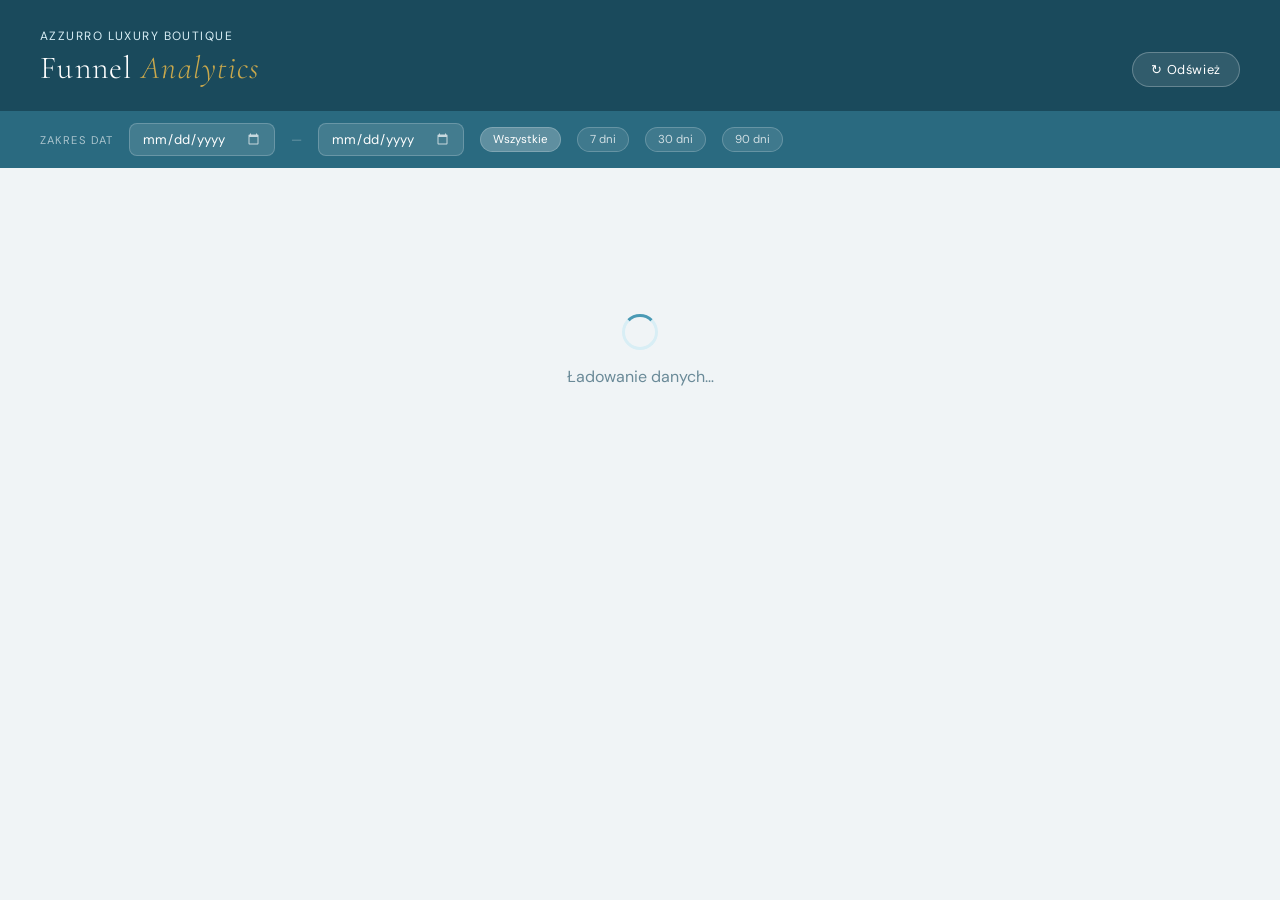
<file: funnel-dashboard.html>
<!DOCTYPE html>
<html lang="pl">
<head>
  <base target="_top">
  <meta charset="UTF-8">
  <title>Azzurro — Dashboard Lejka</title>
  <link href="https://fonts.googleapis.com/css2?family=Cormorant+Garamond:wght@300;400;600&family=DM+Sans:wght@300;400;500&display=swap" rel="stylesheet">
  <style>
    :root {
      --ocean: #1a4a5c;
      --ocean2: #2a6a80;
      --wave: #4a9ab5;
      --foam: #d8eef5;
      --sand: #f7f3ed;
      --gold: #c9a84c;
      --text: #1a2a30;
      --muted: #6a8a98;
      --white: #fff;
      --bg: #f0f4f6;
    }

    * { box-sizing: border-box; margin: 0; padding: 0; }

    body {
      font-family: 'DM Sans', sans-serif;
      background: var(--bg);
      color: var(--text);
      min-height: 100vh;
    }

    /* ── HEADER ── */
    .header {
      background: var(--ocean);
      padding: 28px 40px 24px;
      display: flex;
      align-items: flex-end;
      gap: 16px;
    }
    .header-title {
      font-family: 'Cormorant Garamond', serif;
      font-size: 2rem;
      font-weight: 300;
      color: var(--white);
      letter-spacing: 0.04em;
    }
    .header-title em { color: var(--gold); font-style: italic; }
    .header-sub {
      font-size: 0.75rem;
      color: var(--foam);
      letter-spacing: 0.12em;
      text-transform: uppercase;
      margin-bottom: 4px;
    }
    .refresh-btn {
      margin-left: auto;
      background: rgba(255,255,255,0.1);
      border: 1px solid rgba(255,255,255,0.25);
      color: white;
      font-family: 'DM Sans', sans-serif;
      font-size: 0.8rem;
      padding: 8px 18px;
      border-radius: 20px;
      cursor: pointer;
      transition: background 0.2s;
      letter-spacing: 0.05em;
    }
    .refresh-btn:hover { background: rgba(255,255,255,0.2); }

    /* ── LAYOUT ── */
    .main { max-width: 1200px; margin: 0 auto; padding: 32px 24px; }

    /* ── STAT CARDS ── */
    .stats-row {
      display: grid;
      grid-template-columns: repeat(4, 1fr);
      gap: 16px;
      margin-bottom: 32px;
    }
    .stat-card {
      background: var(--white);
      border-radius: 12px;
      padding: 20px 22px;
      box-shadow: 0 2px 8px rgba(26,74,92,0.07);
      border-top: 3px solid var(--wave);
      animation: fadeUp 0.4s ease both;
    }
    .stat-card:nth-child(2) { animation-delay: 0.05s; border-top-color: var(--gold); }
    .stat-card:nth-child(3) { animation-delay: 0.1s; border-top-color: #4ab592; }
    .stat-card:nth-child(4) { animation-delay: 0.15s; border-top-color: #b54a7a; }
    .stat-label {
      font-size: 0.68rem;
      text-transform: uppercase;
      letter-spacing: 0.12em;
      color: var(--muted);
      margin-bottom: 8px;
    }
    .stat-value {
      font-family: 'Cormorant Garamond', serif;
      font-size: 2.4rem;
      font-weight: 600;
      color: var(--ocean);
      line-height: 1;
    }
    .stat-sub {
      font-size: 0.72rem;
      color: var(--muted);
      margin-top: 5px;
    }

    /* ── GRID 2-col ── */
    .grid-2 {
      display: grid;
      grid-template-columns: 1fr 1fr;
      gap: 20px;
      margin-bottom: 24px;
    }
    @media (max-width: 800px) {
      .stats-row { grid-template-columns: 1fr 1fr; }
      .grid-2 { grid-template-columns: 1fr; }
    }

    /* ── CARD ── */
    .card {
      background: var(--white);
      border-radius: 12px;
      padding: 22px 24px;
      box-shadow: 0 2px 8px rgba(26,74,92,0.07);
      animation: fadeUp 0.4s ease both;
    }
    .card-title {
      font-family: 'Cormorant Garamond', serif;
      font-size: 1.1rem;
      font-weight: 600;
      color: var(--ocean);
      margin-bottom: 18px;
      letter-spacing: 0.02em;
      display: flex;
      align-items: center;
      gap: 8px;
    }
    .card-title .dot {
      width: 8px; height: 8px;
      border-radius: 50%;
      background: var(--wave);
      flex-shrink: 0;
    }
    .toggle-past-btn {
      margin-left: auto;
      background: var(--sand);
      border: 1px solid var(--foam);
      color: var(--ocean);
      font-family: 'DM Sans', sans-serif;
      font-size: 0.68rem;
      font-weight: 500;
      letter-spacing: 0.01em;
      padding: 5px 12px;
      border-radius: 14px;
      cursor: pointer;
      white-space: nowrap;
      transition: background 0.15s;
    }
    .toggle-past-btn:hover { background: var(--foam); }

    /* ── FUNNEL BARS ── */
    .funnel-item { margin-bottom: 14px; }
    .funnel-label {
      display: flex;
      justify-content: space-between;
      font-size: 0.78rem;
      margin-bottom: 5px;
      color: var(--text);
    }
    .funnel-label .pct { color: var(--muted); font-size: 0.72rem; }
    .funnel-track {
      height: 8px;
      background: var(--foam);
      border-radius: 4px;
      overflow: hidden;
    }
    .funnel-fill {
      height: 100%;
      background: linear-gradient(90deg, var(--ocean), var(--wave));
      border-radius: 4px;
      transition: width 0.8s cubic-bezier(0.22,1,0.36,1);
    }

    /* ── SOURCE PILLS ── */
    .source-list { display: flex; flex-direction: column; gap: 10px; }
    .source-row {
      display: flex;
      align-items: center;
      gap: 12px;
      padding: 10px 14px;
      background: var(--sand);
      border-radius: 8px;
      font-size: 0.82rem;
    }
    .source-badge {
      font-size: 0.68rem;
      font-weight: 500;
      padding: 3px 10px;
      border-radius: 20px;
      background: var(--ocean);
      color: white;
      letter-spacing: 0.05em;
      white-space: nowrap;
    }
    .source-name { flex: 1; font-weight: 500; }
    .source-count { color: var(--muted); font-size: 0.75rem; }

    /* ── CALENDAR HEATMAP ── */
    .cal-grid {
      display: grid;
      grid-template-columns: repeat(7, 1fr);
      gap: 3px;
      max-width: 420px;
    }
    .cal-day-label {
      font-size: 0.58rem;
      text-align: center;
      color: var(--muted);
      text-transform: uppercase;
      letter-spacing: 0.05em;
      padding-bottom: 3px;
    }
    .cal-cell {
      aspect-ratio: 1;
      border-radius: 4px;
      display: flex;
      flex-direction: column;
      align-items: center;
      justify-content: center;
      font-size: 0.55rem;
      position: relative;
      cursor: default;
      transition: transform 0.15s;
      line-height: 1.1;
    }
    .cal-cell:hover { transform: scale(1.18); z-index: 2; }
    .cal-cell.empty { background: transparent; }
    .cal-cell.heat-0 { background: var(--foam); color: var(--muted); }
    .cal-cell.heat-1 { background: #b3d9e8; color: var(--ocean); }
    .cal-cell.heat-2 { background: #6ab5d0; color: white; }
    .cal-cell.heat-3 { background: var(--wave); color: white; }
    .cal-cell.heat-4 { background: var(--ocean2); color: white; }
    .cal-cell.heat-5 { background: var(--ocean); color: white; }
    .cal-cell .cal-num  { font-size: 0.62rem; font-weight: 500; }
    .cal-cell .cal-cnt  { font-size: 0.5rem; opacity: 0.85; }
    .cal-nav {
      display: flex;
      align-items: center;
      justify-content: space-between;
      margin-bottom: 14px;
    }
    .cal-nav-btn {
      background: none;
      border: 1px solid var(--foam);
      color: var(--ocean);
      width: 28px; height: 28px;
      border-radius: 50%;
      cursor: pointer;
      font-size: 0.9rem;
      display: flex;
      align-items: center;
      justify-content: center;
      transition: background 0.15s;
    }
    .cal-nav-btn:hover { background: var(--foam); }
    .cal-month-label {
      font-family: 'Cormorant Garamond', serif;
      font-size: 1rem;
      font-weight: 600;
      color: var(--ocean);
    }

    /* ── DATES TABLE ── */
    .dates-table { width: 100%; border-collapse: collapse; font-size: 0.8rem; }
    .dates-table th {
      text-align: left;
      font-size: 0.65rem;
      text-transform: uppercase;
      letter-spacing: 0.1em;
      color: var(--muted);
      padding: 6px 10px;
      border-bottom: 1px solid var(--foam);
    }
    .dates-table td {
      padding: 9px 10px;
      border-bottom: 1px solid #f0f4f6;
      vertical-align: middle;
    }
    .dates-table tr:last-child td { border-bottom: none; }
    .dates-table tr:hover td { background: var(--sand); }
    .source-chip {
      font-size: 0.65rem;
      padding: 2px 8px;
      border-radius: 10px;
      background: var(--foam);
      color: var(--ocean);
      font-weight: 500;
    }
    .nights-chip {
      display: inline-block;
      background: var(--ocean);
      color: white;
      font-size: 0.65rem;
      padding: 2px 8px;
      border-radius: 10px;
      font-weight: 500;
    }

    /* ── FULL-WIDTH CARD ── */
    .card-full { margin-bottom: 24px; }

    /* ── LOADING / ERROR ── */
    .loading-state {
      display: flex;
      flex-direction: column;
      align-items: center;
      justify-content: center;
      min-height: 300px;
      gap: 16px;
      color: var(--muted);
    }
    .spinner {
      width: 36px; height: 36px;
      border: 3px solid var(--foam);
      border-top-color: var(--wave);
      border-radius: 50%;
      animation: spin 0.8s linear infinite;
    }

    /* ── FILTER BAR ── */
    .filter-bar {
      background: var(--ocean2);
      padding: 12px 40px;
      display: flex;
      align-items: center;
      gap: 16px;
      flex-wrap: wrap;
    }
    .filter-label {
      font-size: 0.7rem;
      text-transform: uppercase;
      letter-spacing: 0.1em;
      color: rgba(255,255,255,0.6);
      white-space: nowrap;
    }
    .filter-input {
      background: rgba(255,255,255,0.12);
      border: 1px solid rgba(255,255,255,0.2);
      border-radius: 8px;
      color: white;
      font-family: 'DM Sans', sans-serif;
      font-size: 0.82rem;
      padding: 6px 12px;
      outline: none;
      cursor: pointer;
      transition: background 0.2s;
    }
    .filter-input:focus { background: rgba(255,255,255,0.2); }
    .filter-input::-webkit-calendar-picker-indicator { filter: invert(1); opacity: 0.7; }
    .filter-sep { color: rgba(255,255,255,0.3); font-size: 0.8rem; }
    .filter-preset {
      background: rgba(255,255,255,0.1);
      border: 1px solid rgba(255,255,255,0.2);
      border-radius: 16px;
      color: rgba(255,255,255,0.75);
      font-family: 'DM Sans', sans-serif;
      font-size: 0.72rem;
      padding: 4px 12px;
      cursor: pointer;
      transition: all 0.2s;
      white-space: nowrap;
    }
    .filter-preset:hover, .filter-preset.active {
      background: rgba(255,255,255,0.25);
      color: white;
    }
    .filter-info {
      margin-left: auto;
      font-size: 0.72rem;
      color: rgba(255,255,255,0.5);
      white-space: nowrap;
    }

    /* ── ANIMATIONS ── */
    @keyframes spin { to { transform: rotate(360deg); } }
    @keyframes fadeUp {
      from { opacity: 0; transform: translateY(12px); }
      to   { opacity: 1; transform: translateY(0); }
    }
  </style>
</head>
<body>

<div class="header">
  <div>
    <div class="header-sub">Azzurro Luxury Boutique</div>
    <div class="header-title">Funnel <em>Analytics</em></div>
  </div>
  <button class="refresh-btn" onclick="loadData()">↻ Odśwież</button>
</div>

<div class="filter-bar" id="filter-bar">
  <span class="filter-label">Zakres dat</span>
  <input type="date" id="filter-from" class="filter-input" onchange="applyFilter()" />
  <span class="filter-sep">—</span>
  <input type="date" id="filter-to" class="filter-input" onchange="applyFilter()" />
  <button class="filter-preset active" id="preset-all"  onclick="setPreset('all')">Wszystkie</button>
  <button class="filter-preset" id="preset-7"   onclick="setPreset(7)">7 dni</button>
  <button class="filter-preset" id="preset-30"  onclick="setPreset(30)">30 dni</button>
  <button class="filter-preset" id="preset-90"  onclick="setPreset(90)">90 dni</button>
  <span class="filter-info" id="filter-info"></span>
</div>

<div class="main" id="main">
  <div class="loading-state" id="loading">
    <div class="spinner"></div>
    <div>Ładowanie danych…</div>
  </div>
</div>

<script>
  // ── State ──
  let allData = [];
  let waitlistData = [];
  let filteredData = [];
  let calYear, calMonth;
  let showPastDates = false; // przeszłe terminy domyślnie ukryte — patrz sekcja "Zaznaczone daty pobytu"

  window.togglePastDates = function () {
    showPastDates = !showPastDates;
    render();
  };

  // ── Filter logic ──
  function applyFilter() {
    const from = document.getElementById('filter-from').value;
    const to   = document.getElementById('filter-to').value;

    // Update preset buttons
    document.querySelectorAll('.filter-preset').forEach(b => b.classList.remove('active'));
    document.getElementById('preset-all').classList.add('active');

    if (from || to) {
      const fromD = from ? new Date(from + 'T00:00:00') : null;
      const toD   = to   ? new Date(to   + 'T23:59:59') : null;
      filteredData = allData.filter(r => {
        const d = new Date(r.Timestamp);
        if (fromD && d < fromD) return false;
        if (toD   && d > toD)   return false;
        return true;
      });
    } else {
      filteredData = allData;
    }

    const info = document.getElementById('filter-info');
    info.textContent = filteredData.length < allData.length
      ? filteredData.length + ' / ' + allData.length + ' zdarzeń'
      : '';

    render();
  }

  function setPreset(days) {
    document.querySelectorAll('.filter-preset').forEach(b => b.classList.remove('active'));
    if (days === 'all') {
      document.getElementById('preset-all').classList.add('active');
      document.getElementById('filter-from').value = '';
      document.getElementById('filter-to').value   = '';
      filteredData = allData;
    } else {
      document.getElementById('preset-' + days).classList.add('active');
      const to   = new Date();
      const from = new Date();
      from.setDate(from.getDate() - days);
      document.getElementById('filter-from').value = from.toISOString().substring(0,10);
      document.getElementById('filter-to').value   = to.toISOString().substring(0,10);
      filteredData = allData.filter(r => new Date(r.Timestamp) >= from);
    }
    const info = document.getElementById('filter-info');
    info.textContent = filteredData.length < allData.length
      ? filteredData.length + ' / ' + allData.length + ' zdarzeń'
      : '';
    render();
  }

  // ── Load ──
  function loadData() {
    document.getElementById('main').innerHTML = '<div class="loading-state" id="loading"><div class="spinner"></div><div>Ładowanie danych…</div></div>';
    google.script.run.withSuccessHandler(onData).withFailureHandler(onError).getFunnelData();
  }

  function onError(err) {
    document.getElementById('main').innerHTML = '<div class="loading-state">Błąd ładowania danych: ' + err.message + '</div>';
  }

  function onData(raw) {
    allData = raw || [];
    filteredData = allData;
    const now = new Date();
    calYear = now.getFullYear();
    calMonth = now.getMonth();
    google.script.run.withSuccessHandler(function(wl) {
      waitlistData = wl || [];
      render();
    }).withFailureHandler(function() {
      waitlistData = [];
      render();
    }).getWaitlistData();
  }

  // ── Parse helpers ──
  function parseDetails(row) {
    try { return JSON.parse(row.Details || '{}'); } catch(e) { return {}; }
  }

  function fmtDate(iso) {
    if (!iso) return '—';
    // obsługa YYYY-MM-DD lub ISO string
    const d = iso.length === 10 ? new Date(iso + 'T12:00:00') : new Date(iso);
    if (isNaN(d)) return iso;
    return d.toLocaleDateString('pl-PL', { day: '2-digit', month: 'short', year: 'numeric' });
  }

  // ── Main render ──
  function render() {
    const data = filteredData.length ? filteredData : allData;
    if (!data.length) {
      document.getElementById('main').innerHTML = '<div class="loading-state">Brak danych do wyświetlenia.</div>';
      return;
    }

    // Sessions unique
    const sessions = new Set(data.map(r => r.SessionId));
    const totalSessions = sessions.size;

    // By stage
    const stageSessions = {};
    data.forEach(r => {
      if (!stageSessions[r.Stage]) stageSessions[r.Stage] = new Set();
      stageSessions[r.Stage].add(r.SessionId);
    });

    const pageViews    = (stageSessions['PageView']          || new Set()).size;
    const calendarSess = (stageSessions['Wejscie_Kalendarz'] || new Set()).size;
    const dateSess     = (stageSessions['Data_CheckOut']     || new Set()).size;
    const step4Sess    = (stageSessions['Wejscie_Krok4']     || new Set()).size;
    const messengerClickSess = (stageSessions['Klikniecie_Messenger'] || new Set()).size;
    const whatsappClickSess  = (stageSessions['Klikniecie_WhatsApp']  || new Set()).size;

    // ── Kliknięcia kontaktu w czasie, pogrupowane wg osoby ──
    // Google Apps Script nie ma dostępu do adresu IP odwiedzającego (doPost/doGet tego
    // nie udostępniają) — więc zamiast IP grupujemy po SessionId, czyli tym samym
    // identyfikatorze przeglądarki/urządzenia, którego już używa cały lejek. W praktyce
    // to i tak lepszy klucz niż IP (IP zmienia się np. w sieci komórkowej, SessionId nie).
    const contactClicks = data.filter(r => r.Stage === 'Klikniecie_Messenger' || r.Stage === 'Klikniecie_WhatsApp');
    const clicksBySession = {};
    contactClicks.forEach(r => {
      if (!clicksBySession[r.SessionId]) {
        clicksBySession[r.SessionId] = { sessionId: r.SessionId, source: r.Source || 'Direct', platforms: {}, count: 0, lastTs: r.Timestamp };
      }
      const g = clicksBySession[r.SessionId];
      const platform = r.Stage === 'Klikniecie_Messenger' ? 'Messenger' : 'WhatsApp';
      g.platforms[platform] = (g.platforms[platform] || 0) + 1;
      g.count++;
      if (new Date(r.Timestamp) > new Date(g.lastTs)) g.lastTs = r.Timestamp;
    });
    const clickSessionsSorted = Object.values(clicksBySession).sort((a, b) => new Date(b.lastTs) - new Date(a.lastTs));

    // ── Kliknięcia wg konkretnego przycisku (details.miejsce) ──
    // Wymaga zaktualizowanego funnel-analytics.js, który od teraz zapisuje details.miejsce
    // (starsze zdarzenia sprzed tej zmiany nie będą go mieć — trafiają do "nieznane miejsce").
    const MIEJSCE_LABELS = {
      cta_gorne: 'Górne CTA (zaraz po wyborze apartamentu)',
      cta_dolne: 'Dolne CTA (przy mapce)',
      popup_dowiedz_sie: 'Popup „Dowiedz się więcej"',
      baner_brak_terminu: 'Baner „brak wolnego terminu" w kalendarzu',
      popup_potwierdzenie: 'Potwierdzenie w popupie Messengera',
      inne: 'Inne'
    };
    const clicksByPlaceMap = {};
    contactClicks.forEach(r => {
      const d = parseDetails(r);
      const miejsce = d.miejsce || 'nieznane_miejsce';
      const platform = r.Stage === 'Klikniecie_Messenger' ? 'Messenger' : 'WhatsApp';
      const key = miejsce + '|' + platform;
      if (!clicksByPlaceMap[key]) clicksByPlaceMap[key] = { miejsce, platform, count: 0 };
      clicksByPlaceMap[key].count++;
    });
    const clicksByPlaceSorted = Object.values(clicksByPlaceMap).sort((a, b) => b.count - a.count);

    // Średni czas i scroll na kroku 4
    const step4exits = data.filter(r => r.Stage === 'Opuszczenie_Krok4');
    const avgTime = step4exits.length
      ? Math.round(step4exits.reduce((s,r) => s + (parseDetails(r).timeOnStep || 0), 0) / step4exits.length)
      : null;
    const avgScroll = step4exits.length
      ? Math.round(step4exits.reduce((s,r) => s + (parseDetails(r).maxScrollPct || 0), 0) / step4exits.length)
      : null;
    const ctaSeenCount = step4exits.filter(r => parseDetails(r).ctaSeen).length;
    const ctaClickedFromStep4 = step4exits.filter(r => parseDetails(r).reason === 'klikniecie_cta').length;

    // Sources
    const sourceMap = {};
    data.forEach(r => {
      const src = r.Source || 'Direct';
      if (!sourceMap[src]) sourceMap[src] = new Set();
      sourceMap[src].add(r.SessionId);
    });
    const sourcesSorted = Object.entries(sourceMap).sort((a,b) => b[1].size - a[1].size);

    // Dates data — sesje które wybrały daty
    const datesRows = data.filter(r => r.Stage === 'Data_CheckOut').map(r => {
      const d = parseDetails(r);
      let nights = d.nights;
      if (!nights && d.checkIn && d.checkOut) {
        nights = Math.round((new Date(d.checkOut) - new Date(d.checkIn)) / 86400000);
      }
      // znajdź dane gości z Wejscie_Kalendarz tej samej sesji
      const calEntry = allData.find(x => x.SessionId === r.SessionId && x.Stage === 'Wejscie_Kalendarz');
      const calDet = calEntry ? parseDetails(calEntry) : {};
      return {
        ts: r.Timestamp,
        source: r.Source || 'Direct',
        checkIn: d.checkIn,
        checkOut: d.checkOut,
        nights: nights || '?',
        adults: calDet.adults || '?',
        kids: calDet.kids != null ? calDet.kids : '?'
      };
    }).sort((a,b) => new Date(b.ts) - new Date(a.ts));

    // ── Grupowanie wyszukanych terminów po (check-in, check-out) ──
    // Surowa lista (datesRows) to jedno wyszukanie = jeden wiersz, co przy tysiącach
    // wyszukań jest nieczytelne. Tu zliczamy, ile razy dokładnie ten sam termin był
    // szukany — to pokazuje realny popyt na konkretne daty, a nie tylko log zdarzeń.
    const todayStr = new Date().toISOString().substring(0, 10);
    const dateGroupMap = {};
    datesRows.forEach(r => {
      if (!r.checkIn || !r.checkOut) return;
      const key = r.checkIn + '_' + r.checkOut;
      if (!dateGroupMap[key]) {
        dateGroupMap[key] = {
          checkIn: r.checkIn, checkOut: r.checkOut, nights: r.nights,
          count: 0, lastTs: r.ts, sources: {}
        };
      }
      const g = dateGroupMap[key];
      g.count++;
      if (new Date(r.ts) > new Date(g.lastTs)) g.lastTs = r.ts;
      g.sources[r.source] = (g.sources[r.source] || 0) + 1;
    });
    const dateGroupsAll = Object.values(dateGroupMap);
    const pastDateGroupsCount = dateGroupsAll.filter(g => g.checkOut < todayStr).length;
    const dateGroupsShown = (showPastDates ? dateGroupsAll : dateGroupsAll.filter(g => g.checkOut >= todayStr))
      .sort((a, b) => b.count - a.count);

    // Sesje które weszły do kalendarza ale NIE wybrały dat
    const calSessionIds = new Set(
      data.filter(r => r.Stage === 'Wejscie_Kalendarz').map(r => r.SessionId)
    );
    const choseDate = new Set(
      data.filter(r => r.Stage === 'Data_CheckOut').map(r => r.SessionId)
    );
    const noDateRows = data
      .filter(r => r.Stage === 'Wejscie_Kalendarz' && !choseDate.has(r.SessionId))
      .map(r => {
        const d = parseDetails(r);
        return {
          ts: r.Timestamp,
          source: r.Source || 'Direct',
          adults: d.adults || '?',
          kids: d.kids != null ? d.kids : '?'
        };
      }).sort((a,b) => new Date(b.ts) - new Date(a.ts));

    // ── Popularność konfiguracji gości ──
    // Mapa sessionId -> konfiguracja (z Wejscie_Kalendarz)
    const sessionGuestConfig = {};
    data.filter(r => r.Stage === 'Wejscie_Kalendarz').forEach(r => {
      const d = parseDetails(r);
      const adults = d.adults != null && d.adults !== '' ? String(d.adults) : null;
      const kids   = d.kids   != null && d.kids   !== '' ? String(d.kids)   : '0';
      if (!adults) return;
      sessionGuestConfig[r.SessionId] = adults + 'a_' + kids + 'k';
    });

    // Sesje które dotarły do kroku 4
    const step4SessionIds = new Set(
      data.filter(r => r.Stage === 'Wejscie_Krok4').map(r => r.SessionId)
    );

    const guestConfigMap = {};
    data.filter(r => r.Stage === 'Wejscie_Kalendarz').forEach(r => {
      const d = parseDetails(r);
      const adults = d.adults != null && d.adults !== '' ? String(d.adults) : null;
      const kids   = d.kids   != null && d.kids   !== '' ? String(d.kids)   : '0';
      if (!adults) return;
      const key = adults + 'a_' + kids + 'k';
      const label = kids === '0' || kids === '' ? adults + ' dorosłych' : adults + ' dorosłych + ' + kids + ' dzieci';
      if (!guestConfigMap[key]) guestConfigMap[key] = { label, count: 0, toStep4: 0 };
      guestConfigMap[key].count++;
      if (step4SessionIds.has(r.SessionId)) guestConfigMap[key].toStep4++;
    });
    const guestConfigSorted = Object.values(guestConfigMap).sort((a,b) => b.count - a.count);

    // ── Popularność liczby nocy ──
    const nightsMap = {};
    data.filter(r => r.Stage === 'Data_CheckOut').forEach(r => {
      const d = parseDetails(r);
      let nights = d.nights;
      if (!nights && d.checkIn && d.checkOut) {
        nights = Math.round((new Date(d.checkOut) - new Date(d.checkIn)) / 86400000);
      }
      if (!nights || nights === '?' || isNaN(nights)) return;
      const key = String(nights);
      if (!nightsMap[key]) nightsMap[key] = 0;
      nightsMap[key]++;
    });
    const nightsSorted = Object.entries(nightsMap)
      .map(([n, c]) => ({ nights: parseInt(n), count: c }))
      .sort((a,b) => b.count - a.count);

    // Popular check-in months heatmap data
    const monthHeat = {};
    datesRows.forEach(r => {
      if (!r.checkIn) return;
      const key = r.checkIn.substring(0, 7); // YYYY-MM
      monthHeat[key] = (monthHeat[key] || 0) + 1;
    });

    // Visit days heatmap (by actual visit date)
    const visitHeat = {};
    data.filter(r => r.Stage === 'PageView').forEach(r => {
      const d = parseDetails(r);
      const key = d.visitDate || r.Timestamp.substring(0, 10);
      visitHeat[key] = (visitHeat[key] || 0) + 1;
    });

    // ── Test A/B nagłówka hero ──────────────────────────────────────────────
    // Wariant ("A" / "B") jest doklejony do details KAŻDEGO zdarzenia przez
    // funnel-analytics.js, więc sesji wystarczy przypisać pierwszy wariant, jaki się
    // w niej pojawił. Zdarzenia sprzed wdrożenia testu nie mają go wcale — takie sesje
    // są po prostu pomijane w tym raporcie (nie psują wyniku).
    const AB_LABELS = {
      A: 'To Sardynia w najlepszym wydaniu',
      B: 'Tu zaczynają się wymarzone wakacje'
    };
    const AB_SUBS = {
      A: 'Komfortowy pobyt w wyjątkowym miejscu, blisko tego, co na Sardynii najpiękniejsze.',
      B: 'Wakacje pełne słońca, swobody i chwil, do których chce się wracać.'
    };
    const abBySession = {};
    data.forEach(r => {
      const v = parseDetails(r).abHero;
      if ((v === 'A' || v === 'B') && !abBySession[r.SessionId]) abBySession[r.SessionId] = v;
    });
    const abStats = { A: null, B: null };
    ['A', 'B'].forEach(v => {
      abStats[v] = { sesje: new Set(), kalendarz: new Set(), daty: new Set(), krok4: new Set(), kontakt: new Set() };
    });
    data.forEach(r => {
      const v = abBySession[r.SessionId];
      if (!v) return;
      const st = abStats[v];
      st.sesje.add(r.SessionId);
      if (r.Stage === 'Wejscie_Kalendarz') st.kalendarz.add(r.SessionId);
      if (r.Stage === 'Data_CheckOut')     st.daty.add(r.SessionId);
      if (r.Stage === 'Wejscie_Krok4')     st.krok4.add(r.SessionId);
      if (r.Stage === 'Klikniecie_Messenger' || r.Stage === 'Klikniecie_WhatsApp') st.kontakt.add(r.SessionId);
    });
    const abRows = ['A', 'B'].map(v => {
      const st = abStats[v];
      const sesje = st.sesje.size;
      const kontakt = st.kontakt.size;
      return {
        variant: v,
        sesje: sesje,
        kalendarz: st.kalendarz.size,
        daty: st.daty.size,
        krok4: st.krok4.size,
        kontakt: kontakt,
        cvr: sesje ? kontakt / sesje * 100 : 0
      };
    });
    const abTotalSesje = abRows.reduce((sum, r) => sum + r.sesje, 0);
    const abBoth = abRows.every(r => r.sesje > 0);
    const abLeader = abBoth ? (abRows[0].cvr >= abRows[1].cvr ? abRows[0] : abRows[1]) : null;
    const abLoser  = abBoth ? (abLeader === abRows[0] ? abRows[1] : abRows[0]) : null;

    // Test istotności — dwie proporcje, z-test. Bez tego łatwo ogłosić zwycięzcę na
    // podstawie kilku kliknięć różnicy, co przy małej próbce jest zwykłym szumem.
    // |z| >= 1.96 ≈ 95% pewności, że różnica nie jest przypadkiem.
    let abZ = null;
    if (abBoth) {
      const n1 = abRows[0].sesje, n2 = abRows[1].sesje;
      const x1 = abRows[0].kontakt, x2 = abRows[1].kontakt;
      const pPool = (x1 + x2) / (n1 + n2);
      const se = Math.sqrt(pPool * (1 - pPool) * (1 / n1 + 1 / n2));
      if (se > 0) abZ = Math.abs((x1 / n1 - x2 / n2) / se);
    }
    let abVerdict, abVerdictColor;
    if (!abBoth || abTotalSesje === 0) {
      abVerdict = 'Za mało danych — poczekaj, aż oba warianty zbiorą ruch.';
      abVerdictColor = 'var(--muted)';
    } else if (abLeader.kontakt === 0 && abLoser.kontakt === 0) {
      abVerdict = 'Żaden wariant nie ma jeszcze kliknięcia w kontakt — nie ma czego porównywać.';
      abVerdictColor = 'var(--muted)';
    } else if (abZ !== null && abZ >= 1.96) {
      abVerdict = 'Wariant ' + abLeader.variant + ' wygrywa — różnica jest istotna statystycznie (ok. 95% pewności).';
      abVerdictColor = '#2e7d52';
    } else if (abLeader.sesje < 100 || abLoser.sesje < 100) {
      abVerdict = 'Prowadzi wariant ' + abLeader.variant + ', ale to dopiero wstępny wynik — przy mniej niż 100 sesjach na wariant różnica może być przypadkiem.';
      abVerdictColor = '#e07b39';
    } else {
      abVerdict = 'Prowadzi wariant ' + abLeader.variant + ', ale różnica mieści się jeszcze w granicach przypadku — zbieraj dane dalej.';
      abVerdictColor = '#e07b39';
    }

    // ── Build HTML ──
    const cvr = pageViews > 0 ? Math.round(dateSess / pageViews * 100) : 0;
    const calCvr = pageViews > 0 ? Math.round(calendarSess / pageViews * 100) : 0;
    const s4Cvr = pageViews > 0 ? Math.round(step4Sess / pageViews * 100) : 0;

    let html = '';

    // ── Kliknięcia kontaktu w czasie — na samej górze dashboardu, bo to najważniejsze pytanie:
    // kiedy przycisk Messenger/WhatsApp był wciśnięty. Pogrupowane wg osoby (SessionId — patrz
    // komentarz przy obliczaniu clickSessionsSorted).
    html += `<div class="card card-full">
      <div class="card-title"><span class="dot" style="background:#0084FF"></span>Kliknięcia kontaktu w czasie (${contactClicks.length} kliknięć od ${clickSessionsSorted.length} osób)</div>`;

    if (clickSessionsSorted.length === 0) {
      html += `<p style="color:var(--muted);font-size:0.85rem;">Brak kliknięć w przyciski kontaktu.</p>`;
    } else {
      html += `<table class="dates-table">
        <thead><tr>
          <th>Ostatnie kliknięcie</th>
          <th>Platforma</th>
          <th>Ile razy</th>
          <th>Źródło</th>
          <th>Osoba (sesja)</th>
        </tr></thead><tbody>`;
      clickSessionsSorted.forEach(g => {
        const badges = Object.entries(g.platforms).map(([p, c]) => {
          const isMsg = p === 'Messenger';
          return `<span class="source-chip" style="background:${isMsg ? 'rgba(0,132,255,0.12)' : 'rgba(37,211,102,0.16)'};color:${isMsg ? '#0084FF' : '#1f9e52'}">${p}${c > 1 ? ' ×' + c : ''}</span>`;
        }).join(' ');
        html += `<tr>
          <td>${fmtDate(g.lastTs)}</td>
          <td>${badges}</td>
          <td style="font-weight:600;color:var(--ocean)">${g.count}×</td>
          <td><span class="source-chip">${g.source}</span></td>
          <td style="font-family:monospace;font-size:0.7rem;color:var(--muted)">${g.sessionId.substring(0, 10)}…</td>
        </tr>`;
      });
      html += `</tbody></table>`;
    }
    html += `</div>`;

    // ── Kliknięcia wg konkretnego przycisku — każdy przycisk osobno ──
    html += `<div class="card card-full">
      <div class="card-title"><span class="dot" style="background:#7b5ea7"></span>Kliknięcia wg przycisku</div>`;
    if (clicksByPlaceSorted.length === 0) {
      html += `<p style="color:var(--muted);font-size:0.85rem;">Brak kliknięć w przyciski kontaktu.</p>`;
    } else {
      html += `<table class="dates-table">
        <thead><tr>
          <th>Przycisk / miejsce</th>
          <th>Platforma</th>
          <th>Liczba kliknięć</th>
        </tr></thead><tbody>`;
      clicksByPlaceSorted.forEach(g => {
        const isMsg = g.platform === 'Messenger';
        html += `<tr>
          <td style="font-weight:500">${MIEJSCE_LABELS[g.miejsce] || g.miejsce}</td>
          <td><span class="source-chip" style="background:${isMsg ? 'rgba(0,132,255,0.12)' : 'rgba(37,211,102,0.16)'};color:${isMsg ? '#0084FF' : '#1f9e52'}">${g.platform}</span></td>
          <td style="font-weight:600;color:var(--ocean)">${g.count}×</td>
        </tr>`;
      });
      html += `</tbody></table>`;
    }
    html += `</div>`;

    // STAT CARDS — row 1
    html += `<div class="stats-row">
      <div class="stat-card">
        <div class="stat-label">Wizyty (PageView)</div>
        <div class="stat-value">${pageViews}</div>
        <div class="stat-sub">unikalnych sesji</div>
      </div>
      <div class="stat-card">
        <div class="stat-label">Dotarło do kalendarza</div>
        <div class="stat-value">${calendarSess}</div>
        <div class="stat-sub">${calCvr}% z odwiedzin</div>
      </div>
      <div class="stat-card">
        <div class="stat-label">Wybrało daty</div>
        <div class="stat-value">${dateSess}</div>
        <div class="stat-sub">${cvr}% z odwiedzin</div>
      </div>
      <div class="stat-card">
        <div class="stat-label">Dotarło do podsumowania</div>
        <div class="stat-value">${step4Sess}</div>
        <div class="stat-sub">${s4Cvr}% z odwiedzin</div>
      </div>
    </div>`;

    // Scroll depth — interpretacja
    // Strona podsumowania (krok 4) ma 3 strefy:
    // 0-33% = górna (apartament/daty), 34-66% = środek (mapa/opis), 67-100% = dół (przyciski CTA)
    function scrollZone(pct) {
      if (pct === null) return { label: '—', sub: '', color: 'var(--muted)' };
      if (pct < 34)  return { label: 'Górna część', sub: 'większość nie dotarła do przycisków kontaktu', color: '#e07b39' };
      if (pct < 67)  return { label: 'Środek strony', sub: 'część widziała przyciski, część nie', color: '#c9a84c' };
      return           { label: 'Cała strona', sub: 'większość dotarła do przycisków kontaktu', color: '#2e7d52' };
    }
    const zone = scrollZone(avgScroll);

    // CTA interpretation
    const ctaNotSeenCount = step4exits.length - ctaSeenCount;
    const ctaSeenPct = step4exits.length > 0 ? Math.round(ctaSeenCount / step4exits.length * 100) : 0;
    const ctaConvPct = ctaSeenCount > 0 ? Math.round(ctaClickedFromStep4 / ctaSeenCount * 100) : 0;

    // STAT CARDS — row 2 (krok 4 szczegóły)
    html += `<div class="stats-row" style="margin-top:-8px">
      <div class="stat-card" style="border-top-color:#e07b39">
        <div class="stat-label">Śr. czas na podsumowaniu</div>
        <div class="stat-value" style="font-size:1.8rem">${avgTime !== null ? avgTime + 's' : '—'}</div>
        <div class="stat-sub">sekund przed wyjściem lub kliknięciem</div>
      </div>
      <div class="stat-card" style="border-top-color:${zone.color}">
        <div class="stat-label">Gdzie się zatrzymują</div>
        <div class="stat-value" style="font-size:1.3rem;color:${zone.color}">${zone.label}</div>
        <div class="stat-sub">${avgScroll !== null ? 'śr. ' + avgScroll + '% scrolla · ' : ''}${zone.sub}</div>
      </div>
      <div class="stat-card" style="border-top-color:#e07b39">
        <div class="stat-label">Przyciski kontaktu w zasięgu wzroku</div>
        <div class="stat-value" style="font-size:1.8rem">${ctaSeenPct}%</div>
        <div class="stat-sub">${ctaSeenCount} z ${step4exits.length} sesji przewinęło do przycisków · ${ctaNotSeenCount} wyszło wcześniej</div>
      </div>
      <div class="stat-card" style="border-top-color:#4ab592">
        <div class="stat-label">Kliknęło po zobaczeniu przycisków</div>
        <div class="stat-value" style="font-size:1.8rem">${ctaConvPct}%</div>
        <div class="stat-sub">${ctaClickedFromStep4} z ${ctaSeenCount} którzy widzieli przyciski</div>
      </div>
    </div>`;

    // ── KARTA: Test A/B nagłówka hero ──
    html += `<div class="card card-full">
      <div class="card-title"><span class="dot" style="background:#7b5ea7"></span>Test A/B nagłówka hero — który tytuł daje więcej kontaktów</div>`;

    if (abTotalSesje === 0) {
      html += `<p style="color:var(--muted);font-size:0.85rem;">Brak danych z testu A/B. Pojawią się, gdy strona z nową wersją skryptu zbierze pierwsze wizyty (starsze zdarzenia nie mają zapisanego wariantu).</p>`;
    } else {
      html += `<div style="background:rgba(0,0,0,0.02);border-left:3px solid ${abVerdictColor};padding:10px 14px;border-radius:0 8px 8px 0;margin-bottom:16px;font-size:0.85rem;color:${abVerdictColor};font-weight:600;">${abVerdict}</div>`;

      const abMaxCvr = Math.max(...abRows.map(r => r.cvr), 0.0001);
      abRows.forEach(r => {
        const isLeader = abLeader && r.variant === abLeader.variant && r.kontakt > 0;
        const pct = Math.round(r.cvr / abMaxCvr * 100);
        html += `<div class="funnel-item" style="margin-bottom:14px">
          <div class="funnel-label" style="align-items:flex-start">
            <span>
              <strong style="color:var(--ocean)">Wariant ${r.variant}</strong>
              ${isLeader ? '<span class="source-chip" style="background:rgba(46,125,82,0.14);color:#2e7d52;margin-left:6px">prowadzi</span>' : ''}
              <span style="display:block;font-size:0.82rem;color:var(--text);margin-top:2px">„${AB_LABELS[r.variant]}"</span>
              <span style="display:block;font-size:0.74rem;color:var(--muted);margin-top:1px">${AB_SUBS[r.variant]}</span>
            </span>
            <span style="white-space:nowrap"><strong>${r.cvr.toFixed(1)}%</strong> <span class="pct">kontaktu</span></span>
          </div>
          <div class="funnel-track">
            <div class="funnel-fill" style="width:${pct}%"></div>
          </div>
        </div>`;
      });

      html += `<table class="dates-table" style="margin-top:6px">
        <thead><tr>
          <th>Wariant</th>
          <th>Sesje</th>
          <th>Kalendarz</th>
          <th>Wybrało daty</th>
          <th>Podsumowanie</th>
          <th>Kliknęło kontakt</th>
          <th>Konwersja</th>
        </tr></thead><tbody>`;
      abRows.forEach(r => {
        const p = (n) => r.sesje ? Math.round(n / r.sesje * 100) + '%' : '—';
        html += `<tr>
          <td style="font-weight:600">${r.variant} — „${AB_LABELS[r.variant]}"</td>
          <td>${r.sesje}</td>
          <td>${r.kalendarz} <span style="color:var(--muted);font-size:0.72rem">(${p(r.kalendarz)})</span></td>
          <td>${r.daty} <span style="color:var(--muted);font-size:0.72rem">(${p(r.daty)})</span></td>
          <td>${r.krok4} <span style="color:var(--muted);font-size:0.72rem">(${p(r.krok4)})</span></td>
          <td style="font-weight:600;color:var(--ocean)">${r.kontakt}</td>
          <td style="font-weight:700;color:${abLeader && r.variant === abLeader.variant && r.kontakt > 0 ? '#2e7d52' : 'var(--text)'}">${r.cvr.toFixed(1)}%</td>
        </tr>`;
      });
      html += `</tbody></table>
      <p style="color:var(--muted);font-size:0.74rem;margin-top:10px;line-height:1.5">
        Konwersja = odsetek sesji danego wariantu, które kliknęły Messengera lub WhatsAppa (gdziekolwiek na stronie).
        Wariant jest losowany raz na przeglądarkę i zapamiętywany, więc ta sama osoba przy kolejnych wejściach zawsze widzi ten sam tytuł.
        Podgląd konkretnego wariantu na stronie: dopisz do adresu <code>?ab=A&amp;test=1</code> lub <code>?ab=B&amp;test=1</code>.
      </p>`;
    }
    html += `</div>`;

    // ROW 2: Funnel + Sources
    html += `<div class="grid-2">`;

    // FUNNEL
    html += `<div class="card">
      <div class="card-title"><span class="dot"></span>Lejek konwersji</div>`;
    const funnelStages = [
      { label: 'Wejście na stronę',         count: pageViews },
      { label: 'Przejście do kalendarza',   count: calendarSess },
      { label: 'Wybór dat',                 count: dateSess },
      { label: 'Dotarło do podsumowania',   count: step4Sess },
      { label: 'Kliknięcie — Messenger',    count: messengerClickSess },
      { label: 'Kliknięcie — WhatsApp',     count: whatsappClickSess },
    ];
    const maxF = funnelStages[0].count || 1;
    funnelStages.forEach(s => {
      const pct = Math.round(s.count / maxF * 100);
      html += `<div class="funnel-item">
        <div class="funnel-label">
          <span>${s.label}</span>
          <span><strong>${s.count}</strong> <span class="pct">${pct}%</span></span>
        </div>
        <div class="funnel-track">
          <div class="funnel-fill" style="width:${pct}%"></div>
        </div>
      </div>`;
    });
    html += `</div>`;

    // SOURCES
    html += `<div class="card">
      <div class="card-title"><span class="dot" style="background:var(--gold)"></span>Źródła ruchu</div>
      <div class="source-list">`;
    sourcesSorted.forEach(([src, set], i) => {
      const pct = Math.round(set.size / totalSessions * 100);
      html += `<div class="source-row">
        <span class="source-badge">#${i+1}</span>
        <span class="source-name">${src}</span>
        <span class="source-count">${set.size} sesji · ${pct}%</span>
      </div>`;
    });
    html += `</div></div>`;
    html += `</div>`; // end grid-2

    // ROW 2b: Popularność konfiguracji i nocy
    html += `<div class="grid-2" style="margin-bottom:24px;">`;

    // Konfiguracje gości
    html += `<div class="card">
      <div class="card-title"><span class="dot" style="background:#7b5ea7"></span>Szukane konfiguracje gości</div>`;
    if (guestConfigSorted.length === 0) {
      html += `<p style="color:var(--muted);font-size:0.82rem;">Brak danych — pojawią się gdy użytkownicy otworzą kalendarz.</p>`;
    } else {
      const maxG = guestConfigSorted[0].count;
      guestConfigSorted.forEach((g, i) => {
        const pct = Math.round(g.count / maxG * 100);
        const medal = i === 0 ? '🥇' : i === 1 ? '🥈' : i === 2 ? '🥉' : '';
        const s4pct = g.count > 0 ? Math.round(g.toStep4 / g.count * 100) : 0;
        html += `<div class="funnel-item">
          <div class="funnel-label">
            <span>${medal} ${g.label}</span>
            <span>
              <strong>${g.count}</strong> <span class="pct">raz${g.count === 1 ? '' : 'y'}</span>
              &nbsp;·&nbsp;
              <span style="color:var(--ocean);font-weight:600">${g.toStep4}</span>
              <span class="pct"> do podsumowania (${s4pct}%)</span>
            </span>
          </div>
          <div class="funnel-track">
            <div class="funnel-fill" style="width:${pct}%;background:linear-gradient(90deg,#7b5ea7,#a07fd4)"></div>
          </div>
        </div>`;
      });
    }
    html += `</div>`;

    // Liczba nocy
    html += `<div class="card">
      <div class="card-title"><span class="dot" style="background:#2e7d52"></span>Szukana liczba nocy</div>`;
    if (nightsSorted.length === 0) {
      html += `<p style="color:var(--muted);font-size:0.82rem;">Brak danych — pojawią się gdy użytkownicy wybiorą daty.</p>`;
    } else {
      const maxN = nightsSorted[0].count;
      nightsSorted.slice(0, 10).forEach((n, i) => {
        const pct = Math.round(n.count / maxN * 100);
        const medal = i === 0 ? '🥇' : i === 1 ? '🥈' : i === 2 ? '🥉' : '';
        html += `<div class="funnel-item">
          <div class="funnel-label">
            <span>${medal} ${n.nights} ${n.nights === 1 ? 'noc' : n.nights < 5 ? 'noce' : 'nocy'}</span>
            <span><strong>${n.count}</strong> <span class="pct">raz${n.count === 1 ? '' : 'y'}</span></span>
          </div>
          <div class="funnel-track">
            <div class="funnel-fill" style="width:${pct}%;background:linear-gradient(90deg,#2e7d52,#4caf50)"></div>
          </div>
        </div>`;
      });
    }
    html += `</div>`;
    html += `</div>`; // end grid-2

    // ROW 3: Visit calendar heatmap
    html += `<div class="card card-full">
      <div class="card-title"><span class="dot" style="background:#4ab592"></span>Wizyty na stronie — kiedy ludzie wchodzą</div>
      <div id="visit-cal"></div>
    </div>`;

    // ROW 4: Dates table — pogrupowane wg konkretnego terminu (check-in+check-out),
    // posortowane od najczęściej szukanego. Przeszłe terminy domyślnie ukryte.
    html += `<div class="card card-full">
      <div class="card-title">
        <span class="dot" style="background:#b54a7a"></span>
        Zaznaczone daty pobytu (${dateGroupsAll.length} unikalnych terminów · ${datesRows.length} wyszukań)
        <button class="toggle-past-btn" onclick="togglePastDates()">${showPastDates ? '✓ Pokazuję przeszłe terminy' : 'Pokaż też przeszłe terminy (' + pastDateGroupsCount + ')'}</button>
      </div>`;

    if (dateGroupsShown.length === 0) {
      html += `<p style="color:var(--muted);font-size:0.85rem;">${showPastDates ? 'Brak wybranych dat.' : 'Brak nadchodzących wybranych dat — spróbuj pokazać też przeszłe terminy.'}</p>`;
    } else {
      html += `<table class="dates-table">
        <thead><tr>
          <th>Termin</th>
          <th>Noce</th>
          <th>Ile razy szukany</th>
          <th>Ostatnio szukany</th>
          <th>Główne źródło</th>
        </tr></thead><tbody>`;
      dateGroupsShown.forEach(g => {
        const isPast = g.checkOut < todayStr;
        const topSource = Object.entries(g.sources).sort((a, b) => b[1] - a[1])[0];
        html += `<tr${isPast ? ' style="opacity:0.55"' : ''}>
          <td style="font-weight:500">${fmtDate(g.checkIn)} → ${fmtDate(g.checkOut)}${isPast ? ' <span class="source-chip" style="background:#eee;color:#999;">minione</span>' : ''}</td>
          <td><span class="nights-chip">${g.nights} n.</span></td>
          <td style="font-weight:600;color:var(--ocean)">${g.count}×</td>
          <td>${fmtDate(g.lastTs)}</td>
          <td><span class="source-chip">${topSource ? topSource[0] : '—'}</span></td>
        </tr>`;
      });
      html += `</tbody></table>`;
    }
    html += `</div>`;

    // ROW 5: Weszli do kalendarza ale nie wybrali dat (brak wolnego terminu)
    html += `<div class="card card-full">
      <div class="card-title"><span class="dot" style="background:#e07b39"></span>Weszli do kalendarza — nie znaleźli wolnego terminu (${noDateRows.length})</div>`;

    if (noDateRows.length === 0) {
      html += `<p style="color:var(--muted);font-size:0.85rem;">Brak takich sesji — wszyscy którzy otworzyli kalendarz wybrali daty.</p>`;
    } else {
      html += `<p style="color:var(--muted);font-size:0.78rem;margin-bottom:14px;">Osoby które otworzyły kalendarz, ale opuściły stronę bez wyboru dat. Najprawdopodobniej interesujące ich terminy były zajęte.</p>`;
      html += `<table class="dates-table">
        <thead><tr>
          <th>Data wizyty</th>
          <th>Źródło</th>
          <th>Goście</th>
        </tr></thead><tbody>`;
      noDateRows.forEach(r => {
        const guests = r.adults !== '?' ? `${r.adults} dorosłych${r.kids && r.kids !== '0' && r.kids !== '?' ? ` + ${r.kids} dzieci` : ''}` : '?';
        html += `<tr>
          <td>${fmtDate(r.ts)}</td>
          <td><span class="source-chip">${r.source}</span></td>
          <td style="font-weight:500">${guests}</td>
        </tr>`;
      });
      html += `</tbody></table>`;
    }
    html += `</div>`;

    // ROW 6: Waitlist
    const monthNames = {'2026-05':'Maj 2026','2026-06':'Cze 2026','2026-07':'Lip 2026','2026-08':'Sie 2026','2026-09':'Wrz 2026','2026-10':'Paź 2026','2026-11':'Lis 2026','2027-05':'Maj 2027','2027-06':'Cze 2027','2027-07':'Lip 2027','2027-08':'Sie 2027','2027-09':'Wrz 2027'};
    const waitlistSess = (stageSessions['Waitlist_Otwarcie'] || new Set()).size;
    const waitlistConv = (stageSessions['Waitlist_Zapis']   || new Set()).size;
    const wlCvr = waitlistSess > 0 ? Math.round(waitlistConv / waitlistSess * 100) : 0;

    html += `<div class="card card-full">
      <div class="card-title"><span class="dot" style="background:var(--gold)"></span>Lista zainteresowanych (${waitlistData.length} zapisanych)</div>`;

    // Mini statystyki
    html += `<div style="display:grid;grid-template-columns:repeat(3,1fr);gap:12px;margin-bottom:20px;">
      <div style="background:var(--sand);border-radius:10px;padding:14px 16px;">
        <div style="font-size:0.65rem;text-transform:uppercase;letter-spacing:0.1em;color:var(--muted);margin-bottom:4px;">Otworzyło modal</div>
        <div style="font-size:1.6rem;font-family:'Cormorant Garamond',serif;font-weight:600;color:var(--ocean)">${waitlistSess}</div>
      </div>
      <div style="background:var(--sand);border-radius:10px;padding:14px 16px;">
        <div style="font-size:0.65rem;text-transform:uppercase;letter-spacing:0.1em;color:var(--muted);margin-bottom:4px;">Zapisało się</div>
        <div style="font-size:1.6rem;font-family:'Cormorant Garamond',serif;font-weight:600;color:var(--ocean)">${waitlistConv}</div>
      </div>
      <div style="background:var(--sand);border-radius:10px;padding:14px 16px;">
        <div style="font-size:0.65rem;text-transform:uppercase;letter-spacing:0.1em;color:var(--muted);margin-bottom:4px;">Konwersja modalu</div>
        <div style="font-size:1.6rem;font-family:'Cormorant Garamond',serif;font-weight:600;color:var(--ocean)">${wlCvr}%</div>
      </div>
    </div>`;

    if (waitlistData.length === 0) {
      html += `<p style="color:var(--muted);font-size:0.85rem;">Brak zapisów na liście zainteresowanych.</p>`;
    } else {
      html += `<table class="dates-table">
        <thead><tr>
          <th>Data zapisu</th>
          <th>Imię</th>
          <th>Email</th>
          <th>Miesiąc pobytu</th>
          <th>Przypomnij za</th>
          <th>Źródło</th>
          <th>Email wysłany</th>
        </tr></thead><tbody>`;
      waitlistData.forEach(r => {
        const sent = r['Email wysłany'] === 'TAK';
        const sentLabel = sent
          ? `<span style="color:#2e7d52;font-size:0.7rem;font-weight:600">✓ Wysłany</span>`
          : `<span style="color:var(--muted);font-size:0.7rem">Oczekuje</span>`;
        html += `<tr>
          <td>${fmtDate(r['Timestamp'])}</td>
          <td style="font-weight:500">${r['Imię'] || '—'}</td>
          <td style="color:var(--ocean);font-size:0.78rem">${r['Email'] || '—'}</td>
          <td><span class="source-chip" style="background:rgba(201,168,76,0.12);color:#8a6820">${monthNames[r['Miesiąc']] || r['Miesiąc'] || '—'}</span></td>
          <td><span class="nights-chip">${r['Przypomnij za (dni)']} dni</span></td>
          <td><span class="source-chip">${r['Źródło'] || 'Direct'}</span></td>
          <td>${sentLabel}</td>
        </tr>`;
      });
      html += `</tbody></table>`;
    }
    html += `</div>`;

    document.getElementById('main').innerHTML = html;

    // Build calendar
    buildVisitCal(visitHeat);
  }

  // ── Visit calendar ──
  function buildVisitCal(heatData) {
    const el = document.getElementById('visit-cal');
    if (!el) return;

    const maxVal = Math.max(1, ...Object.values(heatData));

    function heatClass(v) {
      if (!v) return 'heat-0';
      const r = v / maxVal;
      if (r < 0.15) return 'heat-1';
      if (r < 0.35) return 'heat-2';
      if (r < 0.55) return 'heat-3';
      if (r < 0.8)  return 'heat-4';
      return 'heat-5';
    }

    function renderMonth(year, month) {
      const monthNames = ['Styczeń','Luty','Marzec','Kwiecień','Maj','Czerwiec','Lipiec','Sierpień','Wrzesień','Październik','Listopad','Grudzień'];
      const days = ['Pn','Wt','Śr','Cz','Pt','So','Nd'];
      const firstDay = new Date(year, month, 1).getDay(); // 0=Sun
      const offset = (firstDay === 0) ? 6 : firstDay - 1; // Monday-first
      const daysInMonth = new Date(year, month + 1, 0).getDate();

      let out = `<div class="cal-nav">
        <button class="cal-nav-btn" onclick="calPrev()">‹</button>
        <span class="cal-month-label">${monthNames[month]} ${year}</span>
        <button class="cal-nav-btn" onclick="calNext()">›</button>
      </div>
      <div class="cal-grid">`;

      days.forEach(d => { out += `<div class="cal-day-label">${d}</div>`; });
      for (let i = 0; i < offset; i++) out += `<div class="cal-cell empty"></div>`;

      for (let d = 1; d <= daysInMonth; d++) {
        const key = year + '-' + String(month+1).padStart(2,'0') + '-' + String(d).padStart(2,'0');
        const val = heatData[key] || 0;
        const cls = heatClass(val);
        const cntHtml = val > 0 ? `<span class="cal-cnt">${val}</span>` : '';
        out += `<div class="cal-cell ${cls}" title="${d}: ${val} wejść"><span class="cal-num">${d}</span>${cntHtml}</div>`;
      }
      out += `</div>`;

      // Legend
      out += `<div style="display:flex;align-items:center;gap:6px;margin-top:14px;font-size:0.7rem;color:var(--muted);">
        <span>Mniej</span>
        <div style="width:14px;height:14px;border-radius:3px;background:var(--foam)"></div>
        <div style="width:14px;height:14px;border-radius:3px;background:#b3d9e8"></div>
        <div style="width:14px;height:14px;border-radius:3px;background:#6ab5d0"></div>
        <div style="width:14px;height:14px;border-radius:3px;background:var(--wave)"></div>
        <div style="width:14px;height:14px;border-radius:3px;background:var(--ocean2)"></div>
        <div style="width:14px;height:14px;border-radius:3px;background:var(--ocean)"></div>
        <span>Więcej</span>
      </div>`;

      return out;
    }

    el.innerHTML = renderMonth(calYear, calMonth);
  }

  window.calPrev = function() {
    calMonth--;
    if (calMonth < 0) { calMonth = 11; calYear--; }
    const heatData = {};
    filteredData.filter(r => r.Stage === 'PageView').forEach(r => {
      try {
        const d = JSON.parse(r.Details || '{}');
        const key = (d.visitDate || r.Timestamp.substring(0,10));
        heatData[key] = (heatData[key]||0)+1;
      } catch(e){}
    });
    buildVisitCal(heatData);
  };

  window.calNext = function() {
    calMonth++;
    if (calMonth > 11) { calMonth = 0; calYear++; }
    const heatData = {};
    filteredData.filter(r => r.Stage === 'PageView').forEach(r => {
      try {
        const d = JSON.parse(r.Details || '{}');
        const key = (d.visitDate || r.Timestamp.substring(0,10));
        heatData[key] = (heatData[key]||0)+1;
      } catch(e){}
    });
    buildVisitCal(heatData);
  };

  // ── Init ──
  loadData();
</script>
</body>
</html>
</file>
